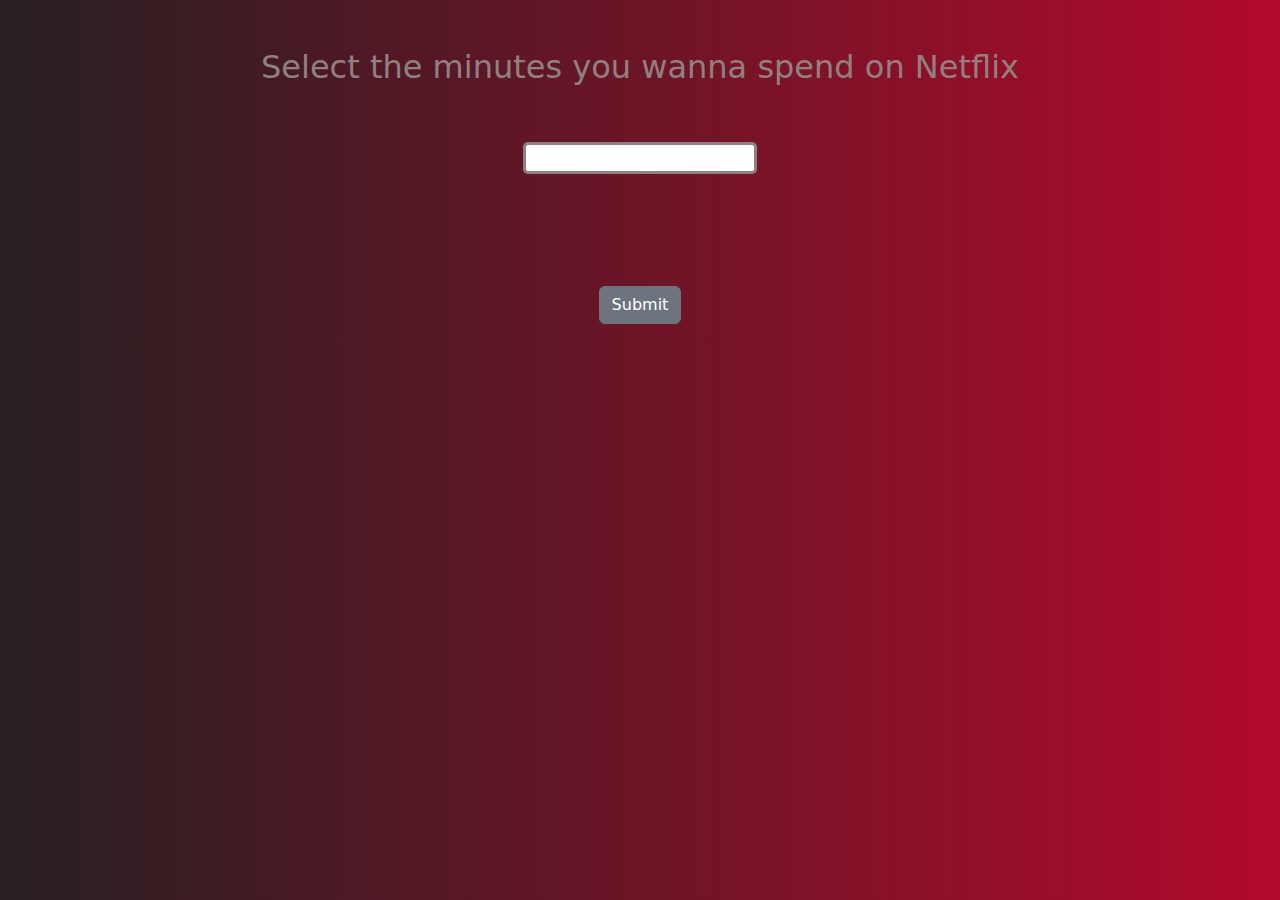
<file: popup.html>
<!DOCTYPE html>
<html lang="en">
<html>
 <head>
    <meta charset="UTF-8">
    <link rel="stylesheet" href="main.css">
    <link rel="stylesheet" href="bootstrap/css/bootstrap.min.css">
    <link rel="preconnect" href="https://fonts.googleapis.com">
    <link rel="preconnect" href="https://fonts.gstatic.com" crossorigin>
    <link href="https://fonts.googleapis.com/css2?family=Poppins:wght@100&display=swap" rel="stylesheet">
    <meta http-equiv="X-UA-Compatible" content="IE=edge">
    <meta name="viewport" content="width=device-width, initial-scale=1.0">
    
    

    <title>NeflixReduce</title>

    </head>
     
    

<body>
    <div class="container">
        <div class="col-12  mt-5 d-flex flex-column gap-5 ">
            <h2 class="hline text-center">Select the minutes you wanna spend on Netflix</h1>
            <div class="d-flex justify-content-center">
                <input type="number" id="input" class="text-center" />
                
            
            </div>
            <div class="d-flex justify-content-center">
                <span class="empty mt-3"></span>
                <span class="timer text-center"></span>
                
            </div>
              <div class="d-flex mb-3  justify-content-center"><button type="button" id="submit" class="btn btn-secondary">Submit</button>
            </div>
        </div>
        
    </div>
    <script src="bootstrap/js/bootstrap.min.js"></script>
     <script src="popup.js"></script>   

  
</body>
</html>
</file>
<file: main.css>
body {
    background-image: linear-gradient(to right, #261f21, #b20a2c);
    font-family: 'Poppins', sans-serif;
    cursor: pointer;
    
}
.hline {
color:rgb(144, 129, 129);
}
.empty{
color:rgb(233, 228, 228); 
font-size: 0.8rem;
}
.timer {
    color:rgb(144, 129, 129);
    font-size: 2rem;
}
.min {
    height: 1rem;
    position: relative;
    right: 6rem;
    top: 0.66rem;
}
#input {
    font-weight: bold;
    border:3px solid rgb(144, 129, 129);
    border-radius: 5px;
    
    
}
</file>
